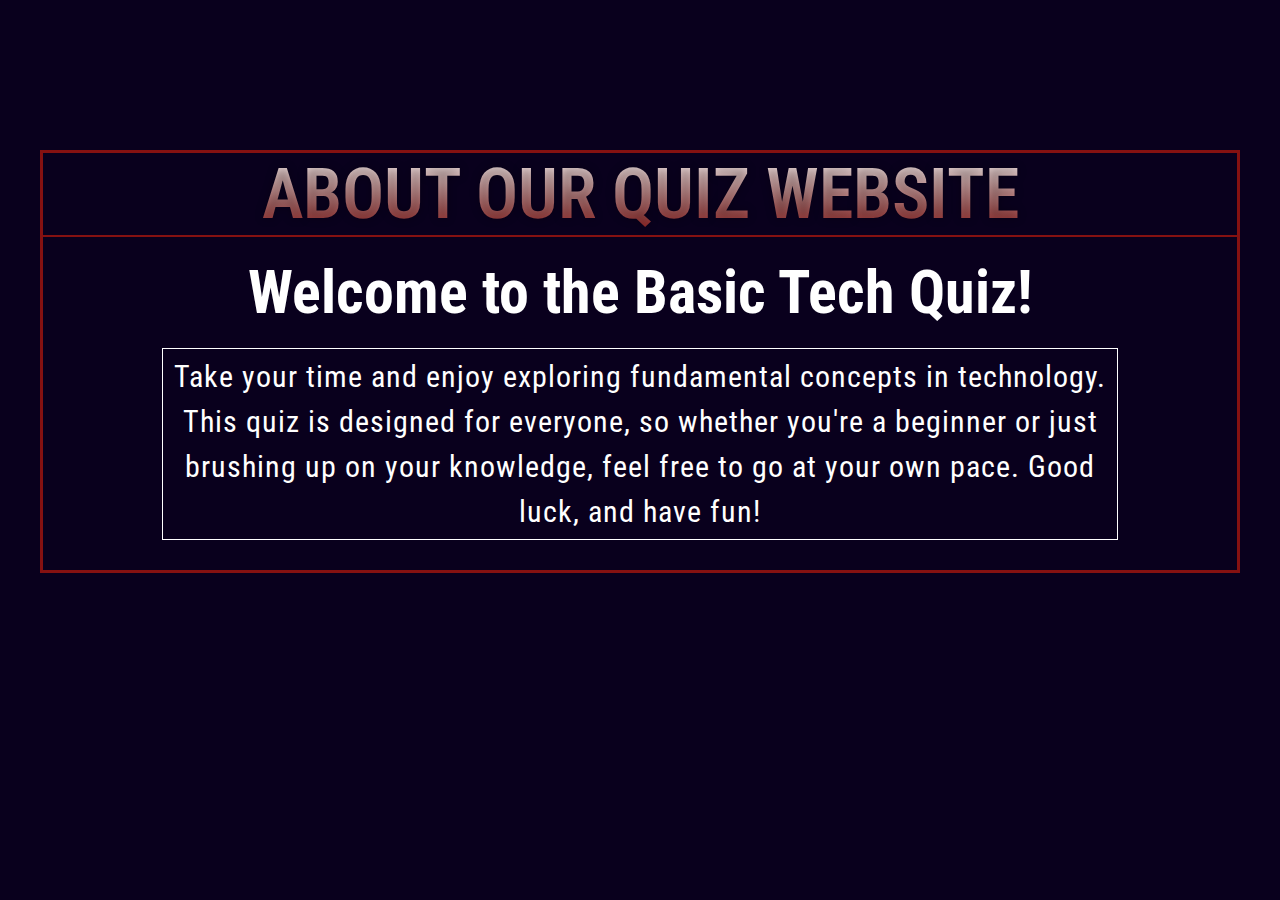
<file: about.html>
<!DOCTYPE html>
<html lang="en">
  <head>
    <meta charset="UTF-8" />
    <meta name="viewport" content="width=device-width, initial-scale=1.0" />
    <title>About</title>
    <style>
      @import url("https://fonts.googleapis.com/css2?family=Roboto+Condensed:ital,wght@0,100..900;1,100..900&display=swap");
      * {
        margin: 0;
        padding: 0;
        box-sizing: border-box;
      }
      html {
        font-size: 62.5%;
      }
      body {
        font-family: "Roboto Condensed", sans-serif;
        background-color: #09001d;
        display: flex;
        justify-content: center;
        align-items: center;
      }

      .container {
        width: 1200px;
        margin-top: 15rem;
        color: white;
        border: 3px solid #851111;
        display: flex;
        flex-direction: column;
        gap: 2rem;
      }

      .container h1 {
        font-size: 7rem;
        font-weight: 600;
        text-shadow: 0 0 10px rgba(0, 0, 0, 0.3);
        background-image: linear-gradient(180deg, white, #851111);
        background-size: contain;
        -webkit-background-clip: text;
        color: transparent;
        border-bottom: 2px solid #851111;
        display: flex;
        align-items: center;
        justify-content: center;
      }

      .container h3 {
        display: flex;
        align-items: center;
        justify-content: center;
        font-size: 6rem;
      }

      .container p {
        display: flex;
        justify-content: center;
        width: 80%;
        font-size: 3rem;
        line-height: 1.5;
        letter-spacing: 1px;
        text-align: center;
        border: 1px solid white;
        padding: 0.5rem;
      }

      .text {
        display: flex;
        justify-content: center;
        align-items: center;
        margin-bottom: 3rem;
      }
    </style>
  </head>
  <body>
    <div class="container">
      <div class="h1"><h1>ABOUT OUR QUIZ WEBSITE</h1></div>
      <div class="heading"><h3>Welcome to the Basic Tech Quiz!</h3></div>
      <div class="text">
        <p>
          Take your time and enjoy exploring fundamental concepts in technology.
          This quiz is designed for everyone, so whether you're a beginner or
          just brushing up on your knowledge, feel free to go at your own pace.
          Good luck, and have fun!
        </p>
      </div>
    </div>
  </body>
</html>
</file>
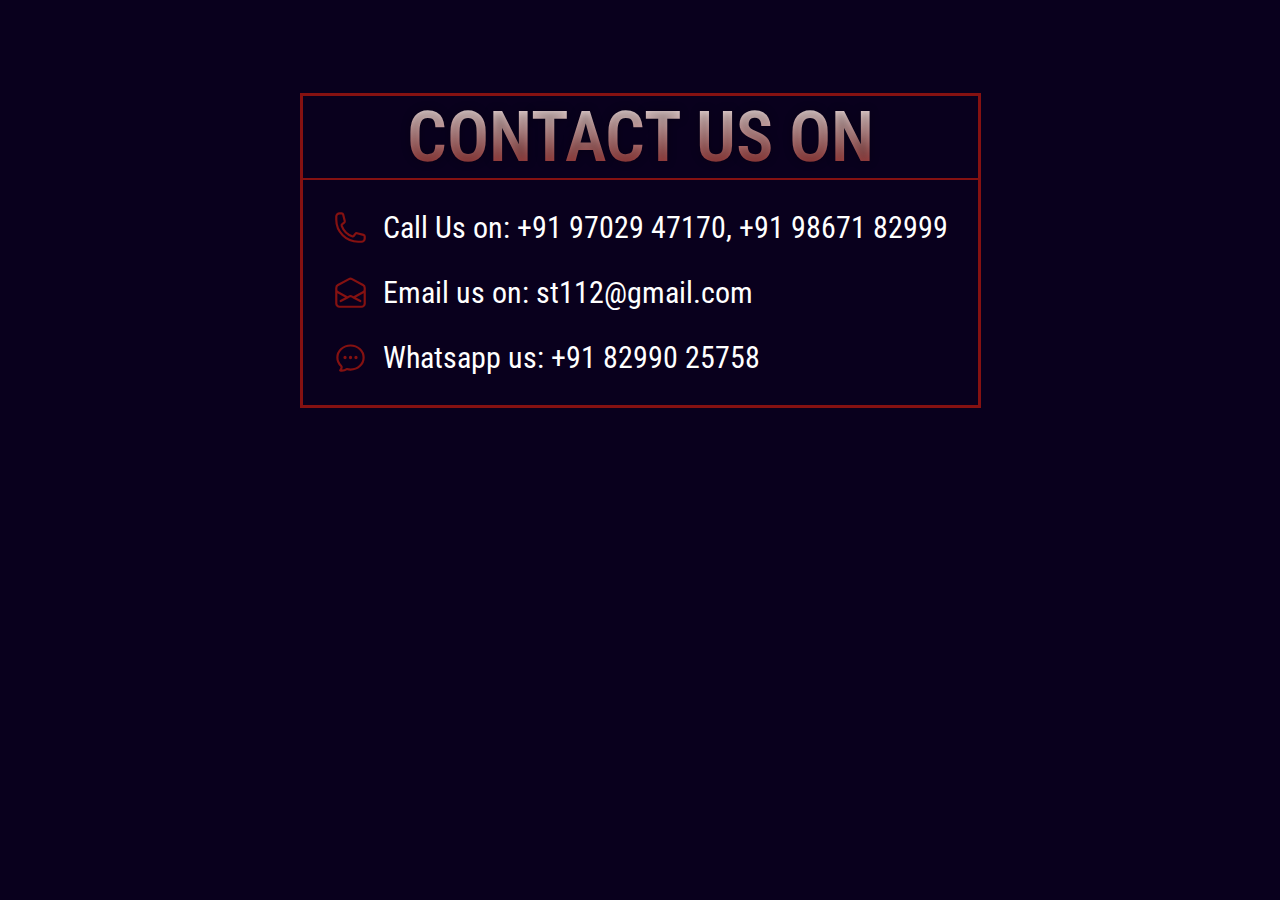
<file: contact.html>
<!DOCTYPE html>
<html lang="en">
  <head>
    <meta charset="UTF-8" />
    <meta name="viewport" content="width=device-width, initial-scale=1.0" />
    <title>Contact Us</title>
  </head>
  <style>
    @import url("https://fonts.googleapis.com/css2?family=Roboto+Condensed:ital,wght@0,100..900;1,100..900&display=swap");
    * {
      margin: 0;
      padding: 0;
      box-sizing: border-box;
    }

    html {
      font-size: 62.5%;
    }

    body {
      font-family: "Roboto Condensed", sans-serif;
      background-color: #09001d;
      color: white;
      display: flex;
      justify-content: center;
      align-items: center;
      width: 100%;
      height: 500px;
    }
    .contact {
      border: 3px solid #851111;
    }

    .contact h1 {
      font-size: 7rem;
      font-weight: 600;
      text-shadow: 0 0 10px rgba(0, 0, 0, 0.3);
      background-image: linear-gradient(180deg, white, #851111);
      background-size: contain;
      -webkit-background-clip: text;
      color: transparent;
      border-bottom: 2px solid #851111;
      display: flex;
      align-items: center;
      justify-content: center;
      
    }

    .number {
      font-size: 3rem;
      display: flex;
      align-items: center;
      gap: 15px;
    }

    
    .email {
      font-size: 3rem;
      display: flex;
      align-items: center;
      gap: 15px;
    }
    
    .whatsapp {
      font-size: 3rem;
      display: flex;
      align-items: center;
      gap: 15px;
    }
    
    .contact--info{
      display: flex;
      flex-direction: column;
      justify-content: center;
      gap: 3rem;
      padding: 30px;
    }
    .icon {
      height: 35px;
      width: 35px;
      color: #851111;
      
    }
    </style>
  <body>
    <div class="contact">
      <h1>CONTACT US ON</h1>
      <div class="contact--info">
      <div class="number">
        <div class="icon">
          <svg
            xmlns="http://www.w3.org/2000/svg"
            fill="none"
            viewBox="0 0 24 24"
            stroke-width="1.5"
            stroke="currentColor"
            class="size-6"
          >
            <path
              stroke-linecap="round"
              stroke-linejoin="round"
              d="M2.25 6.75c0 8.284 6.716 15 15 15h2.25a2.25 2.25 0 0 0 2.25-2.25v-1.372c0-.516-.351-.966-.852-1.091l-4.423-1.106c-.44-.11-.902.055-1.173.417l-.97 1.293c-.282.376-.769.542-1.21.38a12.035 12.035 0 0 1-7.143-7.143c-.162-.441.004-.928.38-1.21l1.293-.97c.363-.271.527-.734.417-1.173L6.963 3.102a1.125 1.125 0 0 0-1.091-.852H4.5A2.25 2.25 0 0 0 2.25 4.5v2.25Z"
            />
          </svg>
        </div>
        <div class="call--on">Call Us on: +91 97029 47170, +91 98671 82999</div>
      </div>

      <div class="email">
        <div class="icon">
          <svg
            xmlns="http://www.w3.org/2000/svg"
            fill="none"
            viewBox="0 0 24 24"
            stroke-width="1.5"
            stroke="currentColor"
            class="size-6"
          >
            <path
              stroke-linecap="round"
              stroke-linejoin="round"
              d="M21.75 9v.906a2.25 2.25 0 0 1-1.183 1.981l-6.478 3.488M2.25 9v.906a2.25 2.25 0 0 0 1.183 1.981l6.478 3.488m8.839 2.51-4.66-2.51m0 0-1.023-.55a2.25 2.25 0 0 0-2.134 0l-1.022.55m0 0-4.661 2.51m16.5 1.615a2.25 2.25 0 0 1-2.25 2.25h-15a2.25 2.25 0 0 1-2.25-2.25V8.844a2.25 2.25 0 0 1 1.183-1.981l7.5-4.039a2.25 2.25 0 0 1 2.134 0l7.5 4.039a2.25 2.25 0 0 1 1.183 1.98V19.5Z"
            />
          </svg>
        </div>
        <div class="email--on">Email us on: st112@gmail.com</div>
      </div>

      <div class="whatsapp">
        <div class="icon">
          <svg
            xmlns="http://www.w3.org/2000/svg"
            fill="none"
            viewBox="0 0 24 24"
            stroke-width="1.5"
            stroke="currentColor"
            class="size-6"
          >
            <path
              stroke-linecap="round"
              stroke-linejoin="round"
              d="M8.625 12a.375.375 0 1 1-.75 0 .375.375 0 0 1 .75 0Zm0 0H8.25m4.125 0a.375.375 0 1 1-.75 0 .375.375 0 0 1 .75 0Zm0 0H12m4.125 0a.375.375 0 1 1-.75 0 .375.375 0 0 1 .75 0Zm0 0h-.375M21 12c0 4.556-4.03 8.25-9 8.25a9.764 9.764 0 0 1-2.555-.337A5.972 5.972 0 0 1 5.41 20.97a5.969 5.969 0 0 1-.474-.065 4.48 4.48 0 0 0 .978-2.025c.09-.457-.133-.901-.467-1.226C3.93 16.178 3 14.189 3 12c0-4.556 4.03-8.25 9-8.25s9 3.694 9 8.25Z"
            />
          </svg>
        </div>
        <div class="whatsapp--on">Whatsapp us: +91 82990 25758 </div>
      </div>
    </div>
  </body>
</html>
</file>
